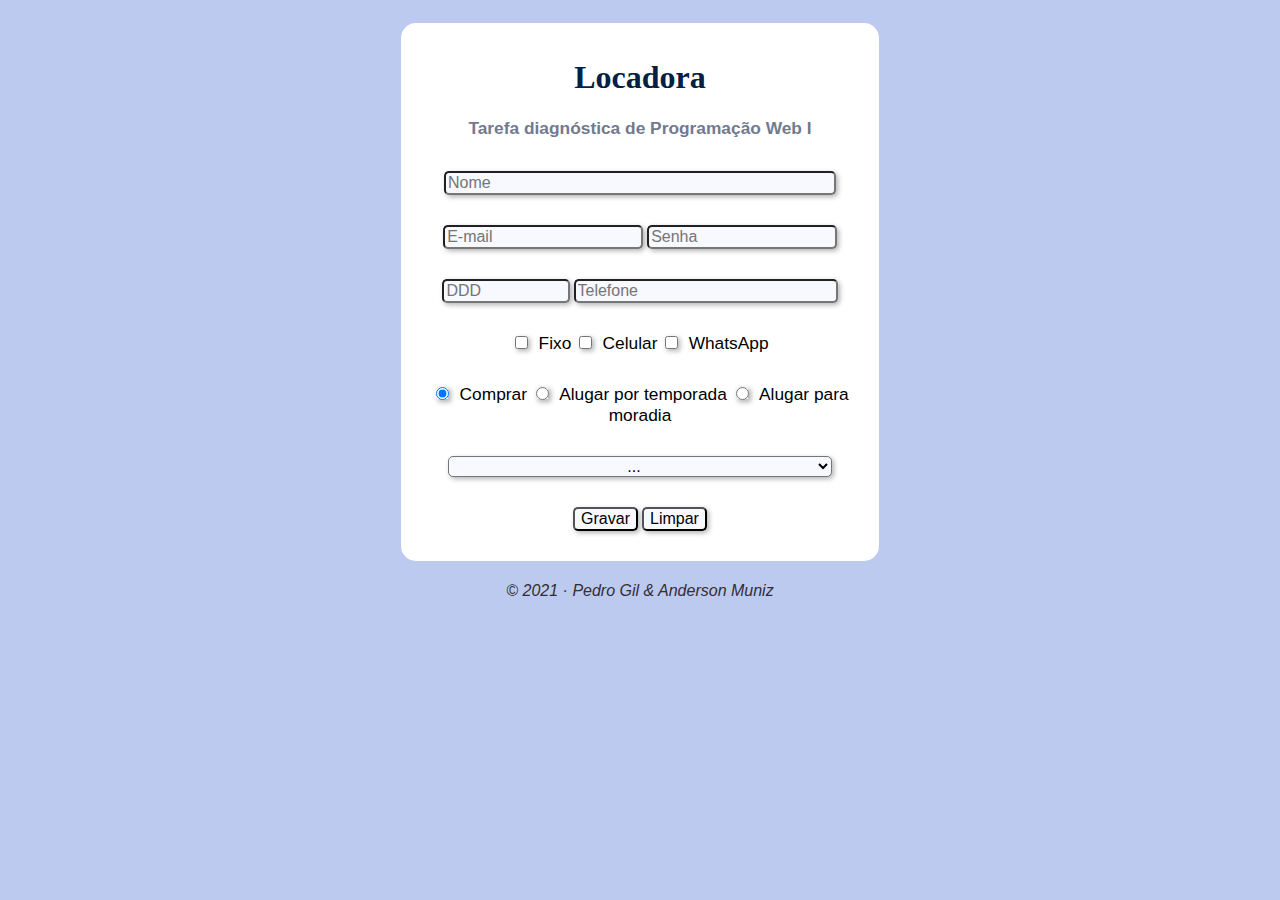
<file: index.html>
<!DOCTYPE html>
<html lang="pt-br">
<head>
	<meta charset="utf-8">
	<title>Nos Informe</title>
	<link rel="stylesheet" type="text/css" href="css/estilo.css">
</head>
<body id="info">
	<div class="container">
		<div class="box">
			<h1>Locadora</h1>
			<p class="subtitulo">Tarefa diagnóstica de Programação Web I</p>

			<form action="php/form.php" method="post" id="formulario">
				<div class="texto">
					<input type="text" id="nome" name="nome" placeholder="Nome" required><br>
				</div>
				<div id="login" display="inline-block">
					<input type="email" name="email" placeholder="E-mail" required>
					<input type="password" name="senha" placeholder="Senha" required>
				</div>
				<div id="telefone" display="inline-block">
					<input type="number" name="ddd" placeholder="DDD" min="0" max="999" required>
					<input type="tel" name="telefone" placeholder="Telefone" required>
				</div>
				<div id="tipo" display="inline-block">
					<input type="checkbox" name="tipo[]" value="0" id="fixo">
					<label class="tipo" for="fixo">Fixo</label>

					<input type="checkbox" name="tipo[]" value="1" id="cel">
					<label class="tipo" for="cel">Celular</label>

					<input type="checkbox" name="tipo[]" value="2" id="wpp">
					<label class="tipo" for="wpp">WhatsApp</label>

				</div>
				<div id="desejo" display="inline-block">
					<input type="radio" name="desejo" value="0" id="comprar" checked>
					<label for="comprar">Comprar</label>
	
					<input type="radio" name="desejo" value="1" id="alugT">
					<label for="alugt">Alugar por temporada</label>

					<input type="radio" name="desejo" value="2" id="alugD">
					<label for="alugd">Alugar para moradia</label>
				</div>
				<div>
					<select name="morada" required>
						<option selected disabled value="null">...</option>
						<option value="0">Casa</option>
						<option value="1">Sobrado</option>
						<option value="2">Apartamento</option>
						<option value="3">Terreno</option>
						<option value="4">Salão Comercial</option>
					</select>
				</div>
				<div class="fim">
					<input type="submit" value="Gravar"></input>
					<input type="reset" value="Limpar"></input>
				</div>
			</form>
		</div>
		<footer>
			<p>&copy; 2021 · Pedro Gil & Anderson Muniz</p>
		</footer>
	</div>
</body>
</html>
</file>
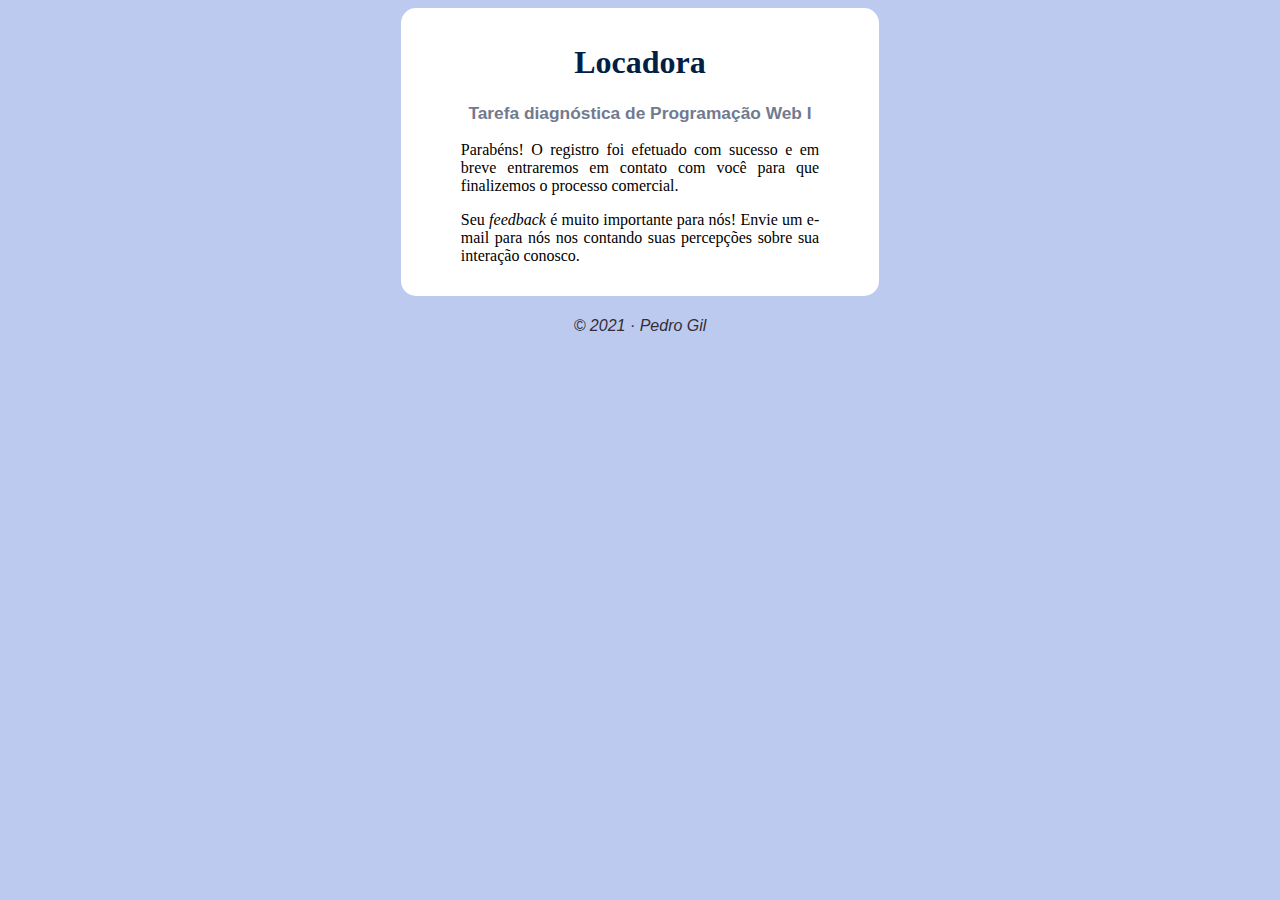
<file: confirmacao.html>
<!DOCTYPE html>
<html lang="pt-br">
<head>
	<meta charset="utf-8">
	<meta name="viewport" content="width=device-width, initial-scale=1">
	<title>Certo!</title>
	<link rel="stylesheet" type="text/css" href="css/estilo.css">
</head>
<body id="ok">
	<div class="box">
		<h1>Locadora</h1>
		<p class="subtitulo">Tarefa diagnóstica de Programação Web I</p>
		<p class="confirmacao">Parabéns! O registro foi efetuado com sucesso e em breve entraremos em contato com você para que finalizemos o processo comercial.</p>
		<p class="confirmacao">Seu <i>feedback</i> é muito importante para nós! Envie um e-mail para nós nos contando suas percepções sobre sua interação conosco.</p>
	</div>
	<footer>
			<p>&copy; 2021 · Pedro Gil</p>
	</footer>
</body>
</html>
</file>
<file: css/estilo.css>
body { /* cor de fundo */
	background-color: #BDCAF0;
}

/*.container {
	width: 100vw;
	height: 100vh;
	display: flex;
	flex-direction: row;
	justify-content: center;
	align-items: center;
}*/

.box { /* caixa branca de fundo */
	width: 35vw; height: auto;
	background-color: white;
	border-radius: 15px;
	box-shadow: rgba(0, 0, 0, 0.3);
	margin: 0 auto;
	text-align: center;
}

h1 { /* título, azul escuro */
	color: #002145;
}

p.subtitulo { /* define a fonte e cor do subtitulo, no caso um cinza */
    font: bold 13pt sans-serif;
    color: #727A90;
}

p.confirmacao {
	text-align: justify;
	padding-left: 3.5vw; padding-right: 3.5vw;
}

span {
	font: bold 12pt sans-serif;
	color: #483D8B;
}

div { /* espacinho entre os elementos */
	padding: 15px;
}

input, select, button { /* estilo geral dos inputs */
	border-radius: 5px;
	background-color: ghostwhite;
	box-shadow: 2px 2px 5px rgba(0, 0, 0, 0.3);
	font: normal 12pt Arial;
}

input:hover, select:hover, button:hover, a:hover { color: #483D8B; }

/* links */

a:link, a:visited {	text-decoration: none; color: #000; }

/* largura dos inputs */

#nome {	width: 30vw; }

input[type=email] {	width: 15vw; }

input[type=password] {	width: 14.2vw; }

input[type=number] { width: 9.3vw; }

input[type=tel] { width: 20vw; }

select {
	text-align: center;
	width: 30vw;
}

option { text-align: center; }

input[type=submit].fim, input[type=reset].fim {
	width: 14.9vw;
}

input[type=submit]#confirmar, button#corrigir { width: 12vw; }

label {
	padding-left: 0.25vw;
	font: 13pt sans-serif;
}

footer {
	padding: 5px;
	text-align: center;
    color: #322D36;
    font: italic 12pt sans-serif;
}
</file>
